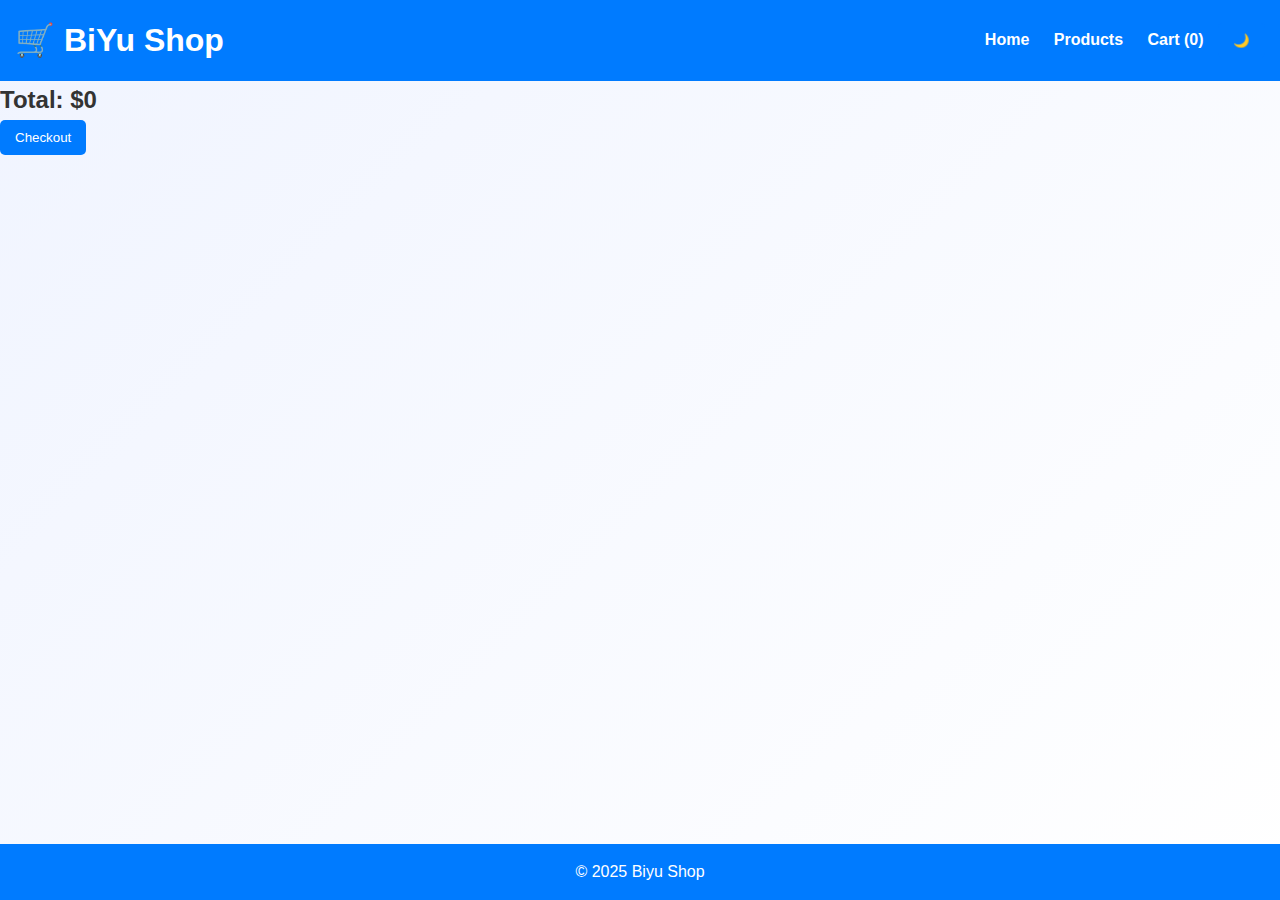
<file: cart.html>
<!DOCTYPE html>
<html lang="en">
<head>
  <meta charset="UTF-8">
  <meta name="viewport" content="width=device-width, initial-scale=1.0">
  <title>Cart - BiYu Shop</title>
  <link rel="stylesheet" href="style.css">
</head>
<body>
  <header>
    <h1>🛒 BiYu Shop</h1>
    <nav>
      <a href="index.html">Home</a>
      <a href="products.html">Products</a>
      <a href="cart.html">Cart (<span id="cartCount">0</span>)</a>
      <button onclick="toggleDarkMode()">🌙</button>
    </nav>
  </header>

  <section class="cart" id="cartItems"></section>
  <section class="cart-total">
    <h2>Total: $<span id="totalPrice">0</span></h2>
    <button onclick="checkout()">Checkout</button>
  </section>

  <footer>
    <p>&copy; 2025 Biyu Shop</p>
  </footer>
  <script src="script.js"></script>
</body>
</html>
</file>
<file: style.css>
*{margin:0;padding:0;box-sizing:border-box;}
body{font-family:Arial,sans-serif;line-height:1.6;background:#f9f9f9;color:#333;transition:all 0.3s;}
header{background:#007BFF;color:white;padding:15px;display:flex;justify-content:space-between;align-items:center;}
nav a{color:white;margin:0 10px;text-decoration:none;font-weight:bold;}
.hero{text-align:center;padding:50px;background:linear-gradient(120deg,#007BFF,#00C6FF);color:white;}
.btn{background:#007BFF;color:white;padding:10px 15px;text-decoration:none;border-radius:5px;}
.btn:hover{background:#0056b3;}
.grid{display:grid;grid-template-columns:repeat(auto-fit,minmax(250px,1fr));gap:20px;padding:20px;}
.card{background:white;padding:15px;border-radius:10px;text-align:center;box-shadow:0 2px 5px rgba(0,0,0,0.1);}
.card img{width:100%;border-radius:5px;}
.cart-item{display:flex;justify-content:space-between;padding:10px;border-bottom:1px solid #ccc;}
.dark-mode{background:#222;color:#eee;}
.dark-mode header{background:#111;}
.dark-mode .card{background:#333;color:#eee;}
@media(max-width:600px){nav{flex-direction:column;}}
/* Reset + Layout */
* { margin:0; padding:0; box-sizing:border-box; }
html, body {
  height: 100%;
  display: flex;
  flex-direction: column;
  font-family: Arial, sans-serif;
  line-height: 1.6;
  background: linear-gradient(to bottom right, #f0f4ff, #ffffff);
  color: #333;
  transition: all 0.3s;
}

/* Header */
header {
  background:#007BFF;
  color:white;
  padding:15px;
  display:flex;
  justify-content:space-between;
  align-items:center;
}
nav a { color:white; margin:0 10px; text-decoration:none; font-weight:bold; }

/* Hero Section */
.hero {
  text-align:center;
  padding:60px 20px;
  background: linear-gradient(120deg, #007BFF, #00C6FF);
  color:white;
  border-radius: 0 0 20px 20px;
}
.hero .btn {
  background:white;
  color:#007BFF;
  padding:10px 20px;
  border-radius:5px;
  text-decoration:none;
}
.hero .btn:hover { background:#e6e6e6; }

/* Buttons */

.container {
  max-width: 1200px;
  margin: auto;
  padding: 20px;
}
/* Buttons */
button, .btn {
  background:#007BFF;
  color:white;
  padding:10px 15px;
  border:none;
  border-radius:5px;
  cursor:pointer;
  transition: background 0.3s;
}
button:hover, .btn:hover { background:#0056b3; }

/* Cards + Grid */
.grid {
  display:grid;
  grid-template-columns:repeat(auto-fit,minmax(250px,1fr));
  gap:20px;
  padding:20px;
}
.card {
  background:white;
  padding:15px;
  border-radius:10px;
  text-align:center;
  box-shadow:0 2px 5px rgba(0,0,0,0.1);
  transition: transform 0.2s ease;
}
.card:hover { transform: scale(1.03); }
.card img { width:100%; border-radius:5px; }
/* Cart + Orders */
.cart-item, .order {
  display:flex;
  justify-content:space-between;
  padding:10px;
  border-bottom:1px solid #ccc;
  transition: transform 0.2s ease;
}
.cart-item:hover, .order:hover { transform: scale(1.02); }

/* Footer (sticks to bottom) */
footer {
  margin-top:auto;
  background:#007BFF;
  color:white;
  text-align:center;
  padding:15px;
}

/* Dark Mode */
.dark-mode { background:#222; color:#eee; }
.dark-mode header { background:#111; }
.dark-mode .card { background:#333; color:#eee; }
.dark-mode footer { background:#111; }

/* Mobile */
@media(max-width:600px){
  nav { flex-direction:column; }
  .cart-item { flex-direction:column; align-items:flex-start; }
}
body {
  background: linear-gradient(to bottom right, #f0f4ff, #ffffff);
  background-image: radial-gradient(#dbe9ff 1px, transparent 1px);
  background-size: 40px 40px;
}
body {
  background: linear-gradient(135deg, #f0f4ff, #ffffff);
}
body::before {
  content:"";
  position:fixed;
  top:0; left:0; right:0; bottom:0;
  background: url('https://www.transparenttextures.com/patterns/wavecut.png');
  opacity:0.2;
  pointer-events:none;
}

.dark-mode {
  background: linear-gradient(to bottom right, #111, #333);
}
.dark-mode::before {
  content:"";
  position:fixed;
  top:0; left:0; right:0; bottom:0;
  background: url('https://www.transparenttextures.com/patterns/dark-mosaic.png');
  opacity:0.1;
  pointer-events:none;
}
.hero h2 {
  font-size: 2.2rem;
  margin-bottom: 15px;
}

.hero p {
  font-size: 1.1rem;
  margin-bottom: 15px; /* space before button */
}

.hero .btn {
  margin-top: 15px; /* extra padding */
  display: inline-block;
}
</file>
